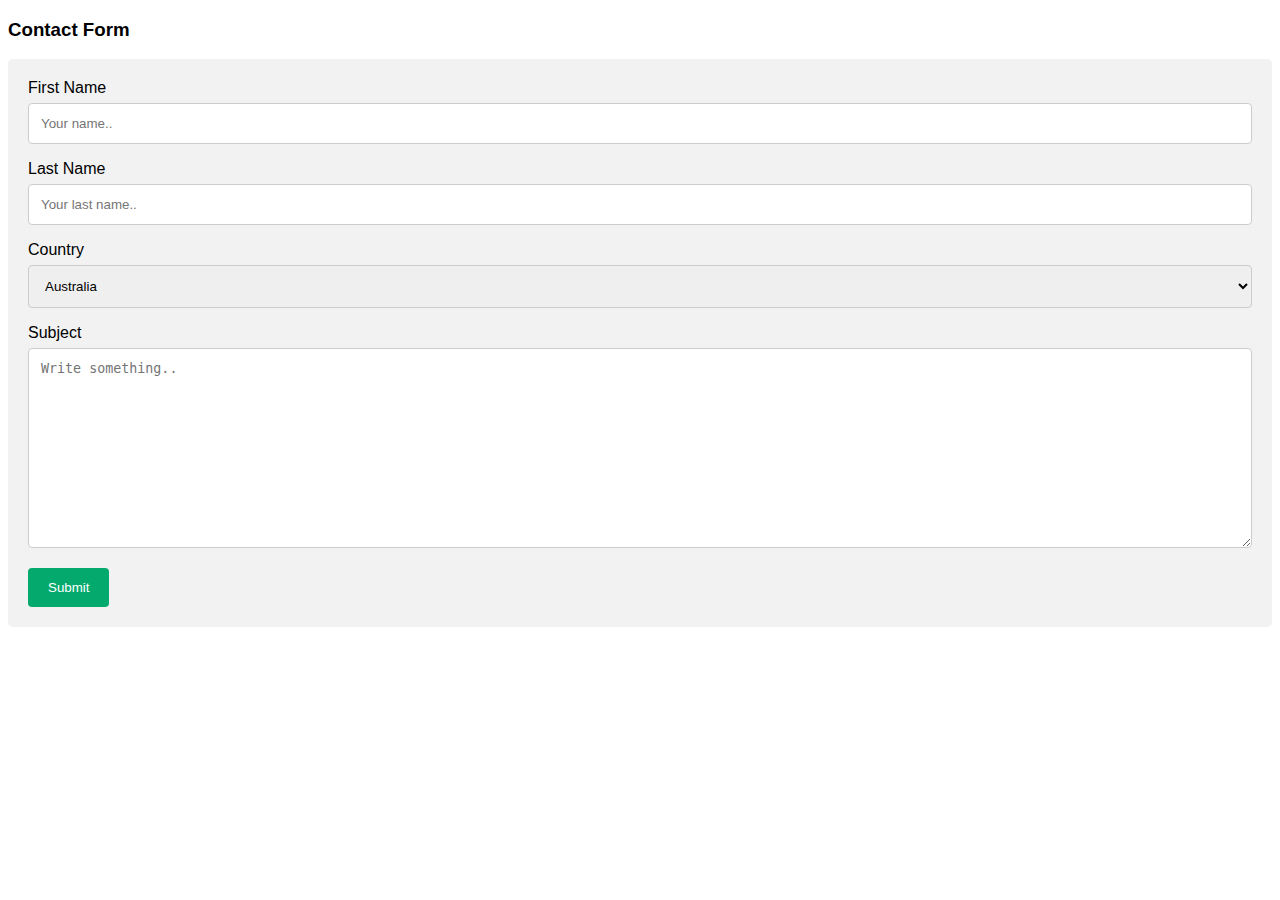
<file: contact.html>
<!DOCTYPE html>
<html>
<head>
<meta name="viewport" content="width=device-width, initial-scale=1">
<style>
body {font-family: Arial, Helvetica, sans-serif;}
* {box-sizing: border-box;}

input[type=text], select, textarea {
  width: 100%;
  padding: 12px;
  border: 1px solid #ccc;
  border-radius: 4px;
  box-sizing: border-box;
  margin-top: 6px;
  margin-bottom: 16px;
  resize: vertical;
}

input[type=submit] {
  background-color: #04AA6D;
  color: white;
  padding: 12px 20px;
  border: none;
  border-radius: 4px;
  cursor: pointer;
}

input[type=submit]:hover {
  background-color: #45a049;
}

.container {
  border-radius: 5px;
  background-color: #f2f2f2;
  padding: 20px;
}
</style>
</head>
<body>

<h3>Contact Form</h3>

<div class="container">
  <form action="/action_page.php">
    <label for="fname">First Name</label>
    <input type="text" id="fname" name="firstname" placeholder="Your name..">

    <label for="lname">Last Name</label>
    <input type="text" id="lname" name="lastname" placeholder="Your last name..">

    <label for="country">Country</label>
    <select id="country" name="country">
      <option value="australia">Australia</option>
      <option value="canada">Canada</option>
      <option value="canada">India</option>
      <option value="usa">USA</option>
    </select>

    <label for="subject">Subject</label>
    <textarea id="subject" name="subject" placeholder="Write something.." style="height:200px"></textarea>

    <input type="submit" value="Submit">
  </form>
</div>

</body>
</html>
</file>
